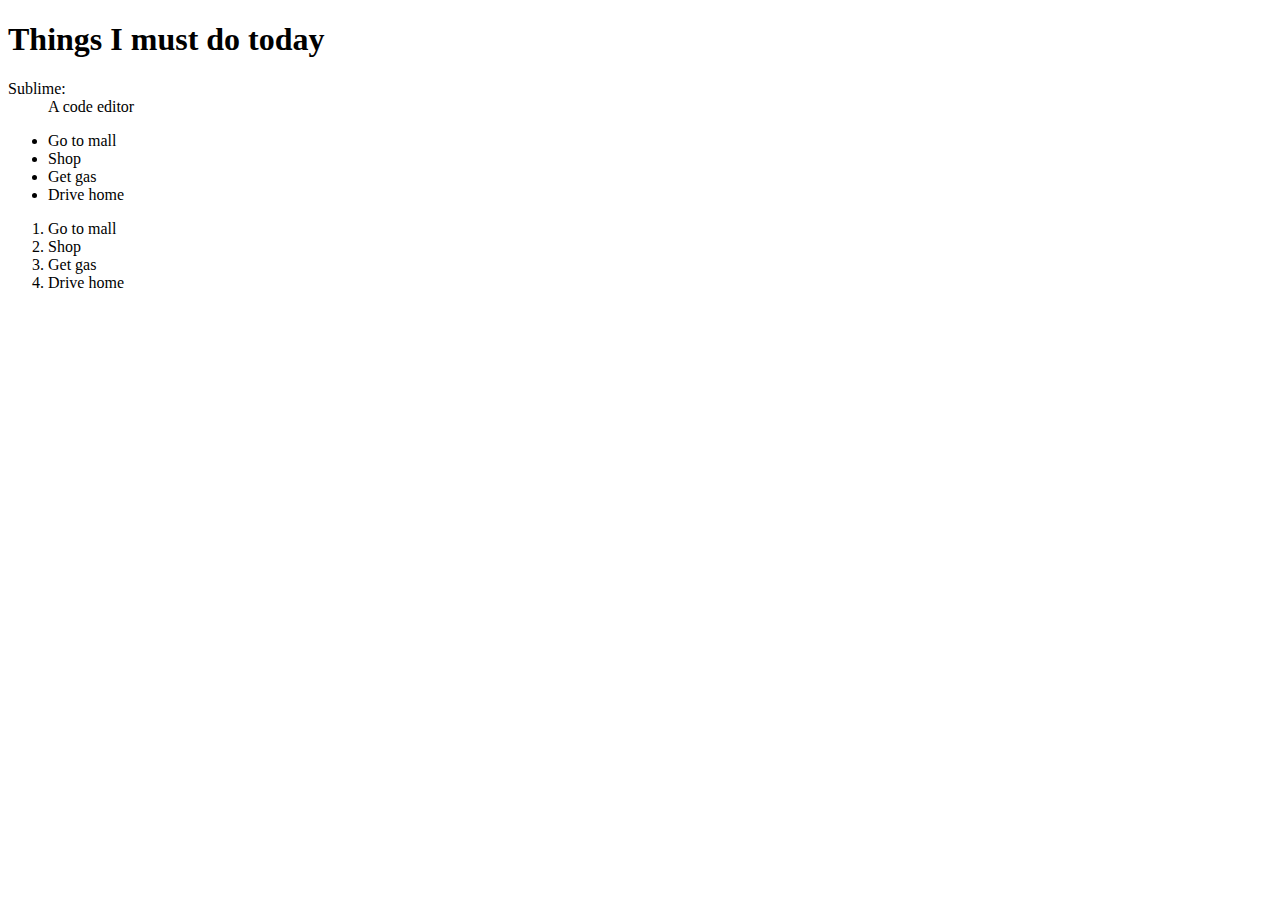
<file: index.html>
<!doctype HTML>
<html>
  <head>
    <title>My First Web Page</title>
    <meta charset="utf-8" />
  </head>

  <body>

    <h1>
      Things I must do
      <span>today</span>
    </h1>
    <dl>
      <dt>Sublime:</dt>
      <dd>A code editor</dd>
    </dl>

    <ul>
      <li>Go to mall</li>
      <li>Shop</li>
      <li>Get gas</li>
      <li>Drive home</li>
    </ul>

    <ol>
      <li>Go to mall</li>
      <li>Shop</li>
      <li>Get gas</li>
      <li>Drive home</li>
    </ol>

  </body>
</html>
</file>
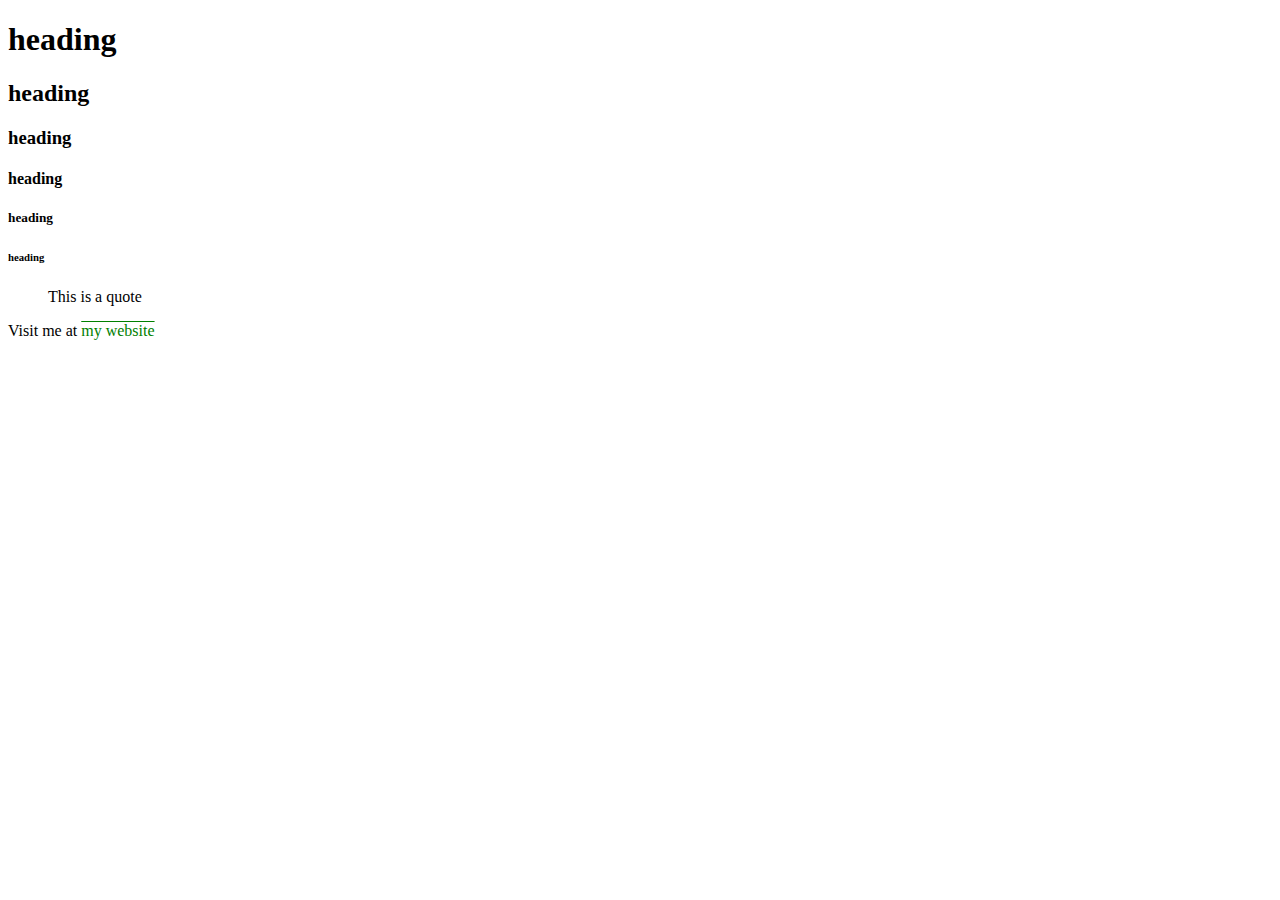
<file: example1.html>
<!doctype HTML>
<html>
  <head>
    <title>My First Web Page</title>
    <meta charset="utf-8" />
    <link rel="stylesheet" href="css/style.css"/>
  </head>

  <body>
    <h1>heading</h1>
    <h2>heading</h2>
    <h3>heading</h3>
    <h4>heading</h4>
    <h5>heading</h5>
    <h6>heading</h6>

    <blockquote>
      <p>This is a quote</p>
    </blockquote>

    <p> Visit me at <a href="../../index.html">my website</a></p>


  </body>
</html>
</file>
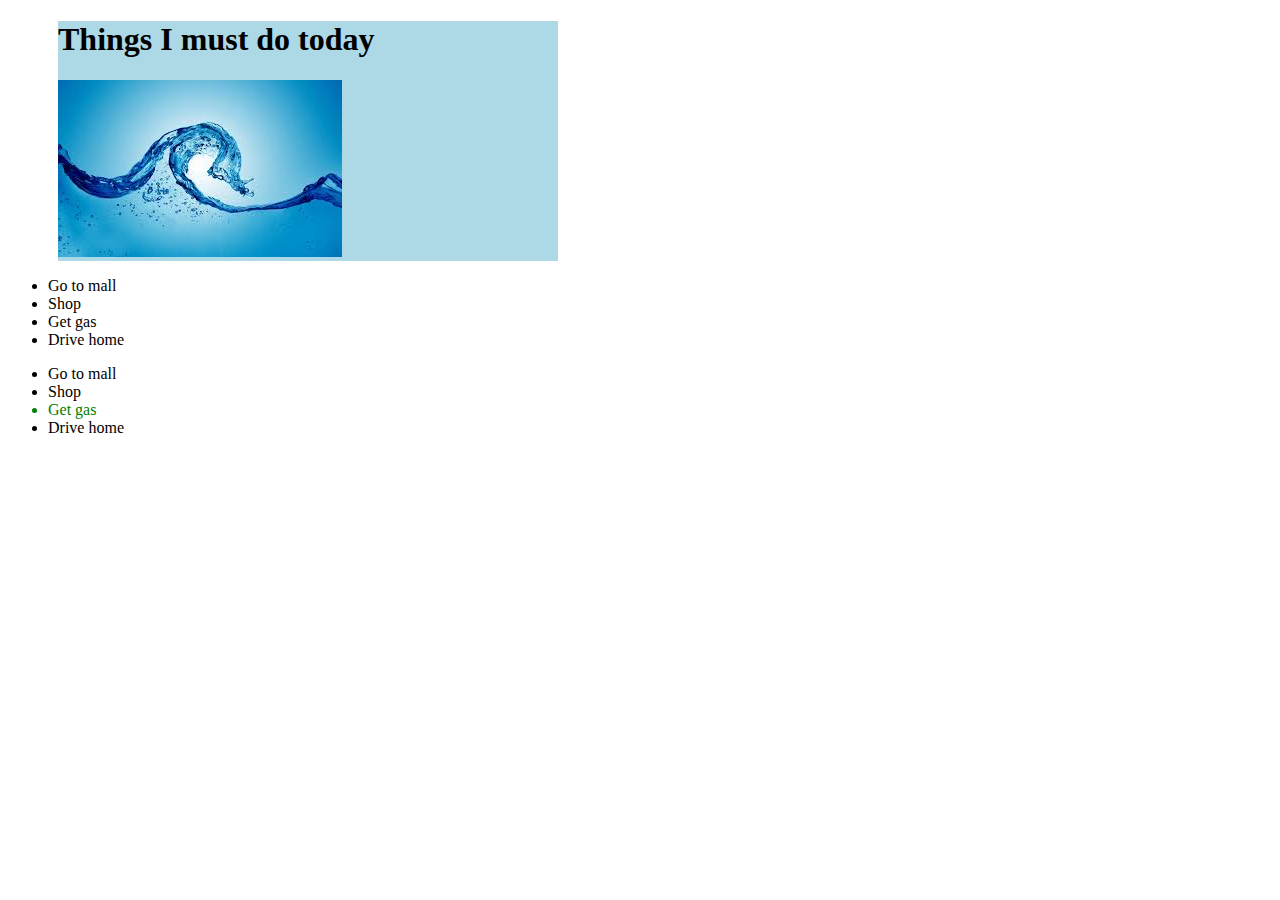
<file: example2.html>
<!doctype HTML>
<html>
  <head>
    <title>My First Web Page</title>
    <meta charset="utf-8" />
    <link rel="stylesheet" href="css/style.css"/>
    <style>
    ul:nth-of-type(2) li:nth-child(3){
      color:green;
    }
    </style>
  </head>

  <body>
    <div>
      <h1>Things I must do today</h1>

      <img src="water.jpg" alt="Water"/>
    </div>


    <ul>
      <li>Go to mall</li>
      <li>Shop</li>
      <li>Get gas</li>
      <li>Drive home</li>
    </ul>
    <ul>
      <li>Go to mall</li>
      <li>Shop</li>
      <li>Get gas</li>
      <li>Drive home</li>
    </ul>

  </body>
</html>
</file>
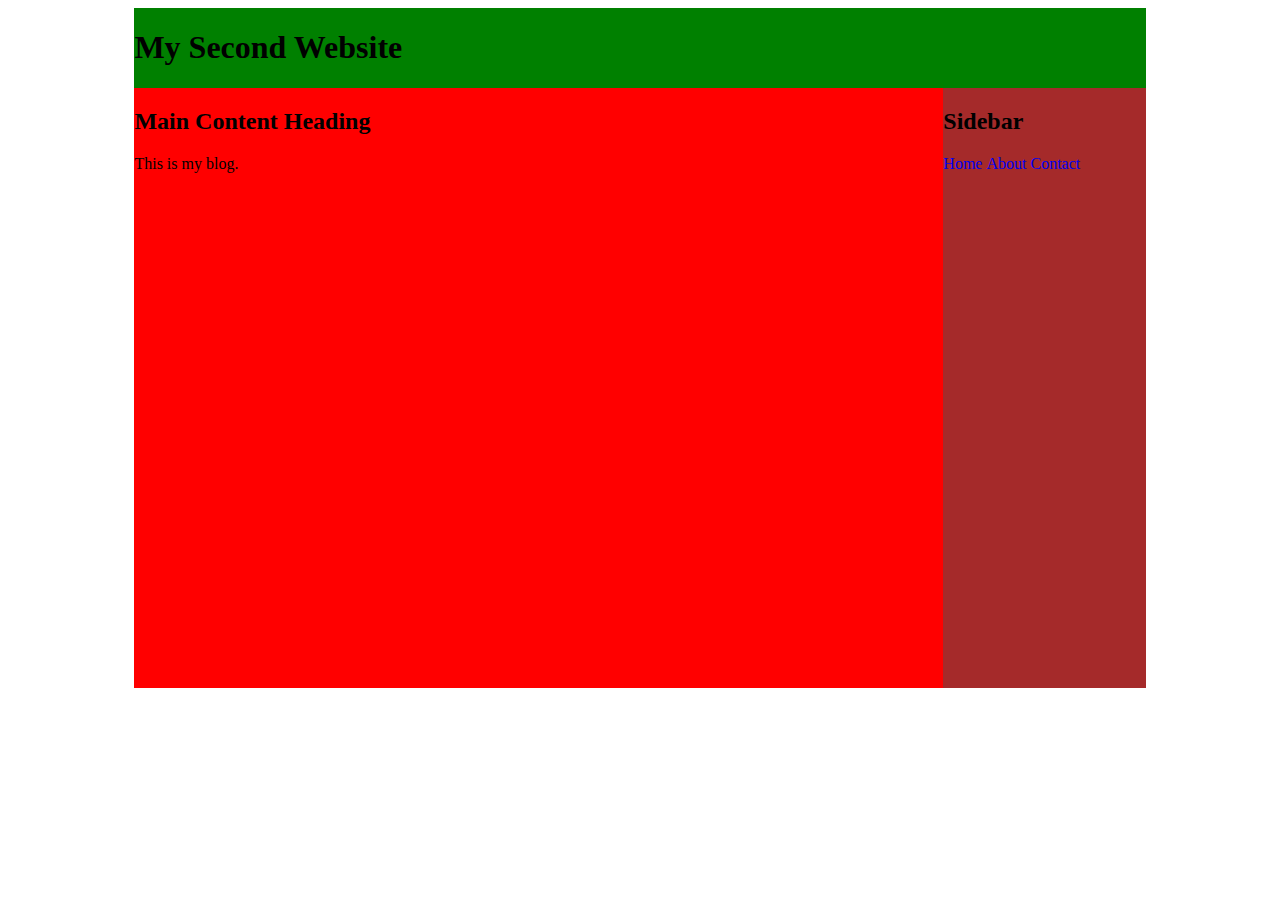
<file: floating.html>
<!doctype HTML>
<html>
  <head>
    <title>My First Web Page</title>
    <meta charset="utf-8" />
    <link rel="stylesheet" href="css/style1.css"/>
  </head>

  <body>
    <div class="wrap">
      <h1>My Second Website</h1>

      <div class="content">
        <h2>Main Content Heading</h2>
        <p>This is my blog.</p>
      </div>

      <aside>
        <h2>Sidebar</h2>
        <ul>
          <li>
            <a href="#">Home</a>
          </li>
          <li>
            <a href="#">About</a>
          </li>
          <li>
            <a href="#">Contact</a>
          </li>
        </ul>
      </aside>
    </div>
  </body>
</html>
</file>
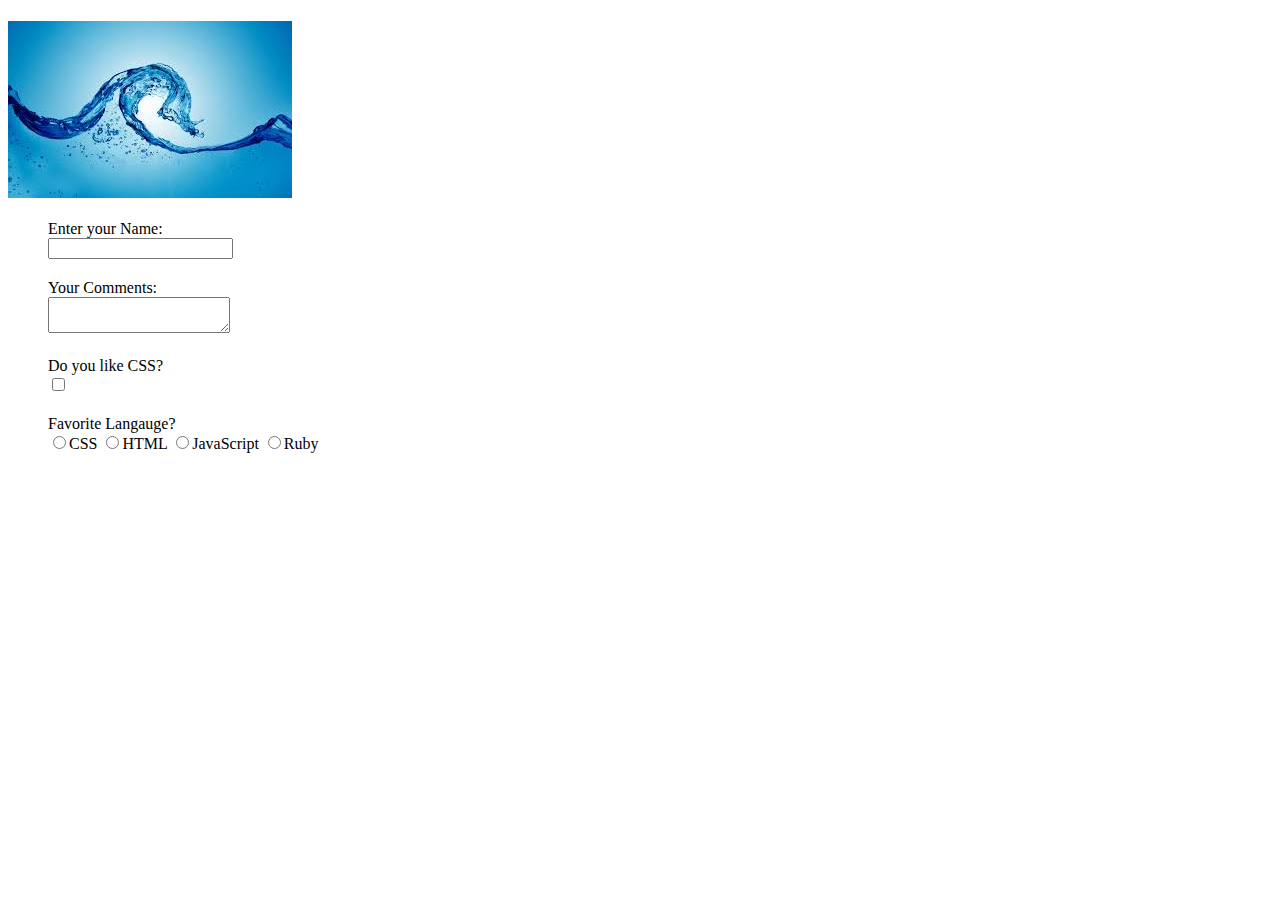
<file: forms.html>
<!doctype HTML>
<html>
  <head>
    <title>Forms</title>
    <meta charset="utf-8" />
    <link rel="stylesheet" href="css/style2.css"/>
  </head>

  <body>
    <h1>Forms</h1>
    <form action="" method="get">
      <ul>
        <li>
          <label for="name">Enter your Name:</label>
          <input id="name" name="name"/>
        </li>
        <li>
          <label for="comments">Your Comments:</label>
          <textarea id="comments" name="comments"></textarea>
        </li>
        <li>
          <label for="css">Do you like CSS?</label>
          <input type="checkbox" name="css" id="css"/>
        </li>
        <li>
          <label for="">Favorite Langauge?</label>
          <input type="radio" />CSS
          <input type="radio" />HTML
          <input type="radio" />JavaScript
          <input type="radio" />Ruby
        </li>
      </ul>
    </form>
  </body>
</html>
</file>
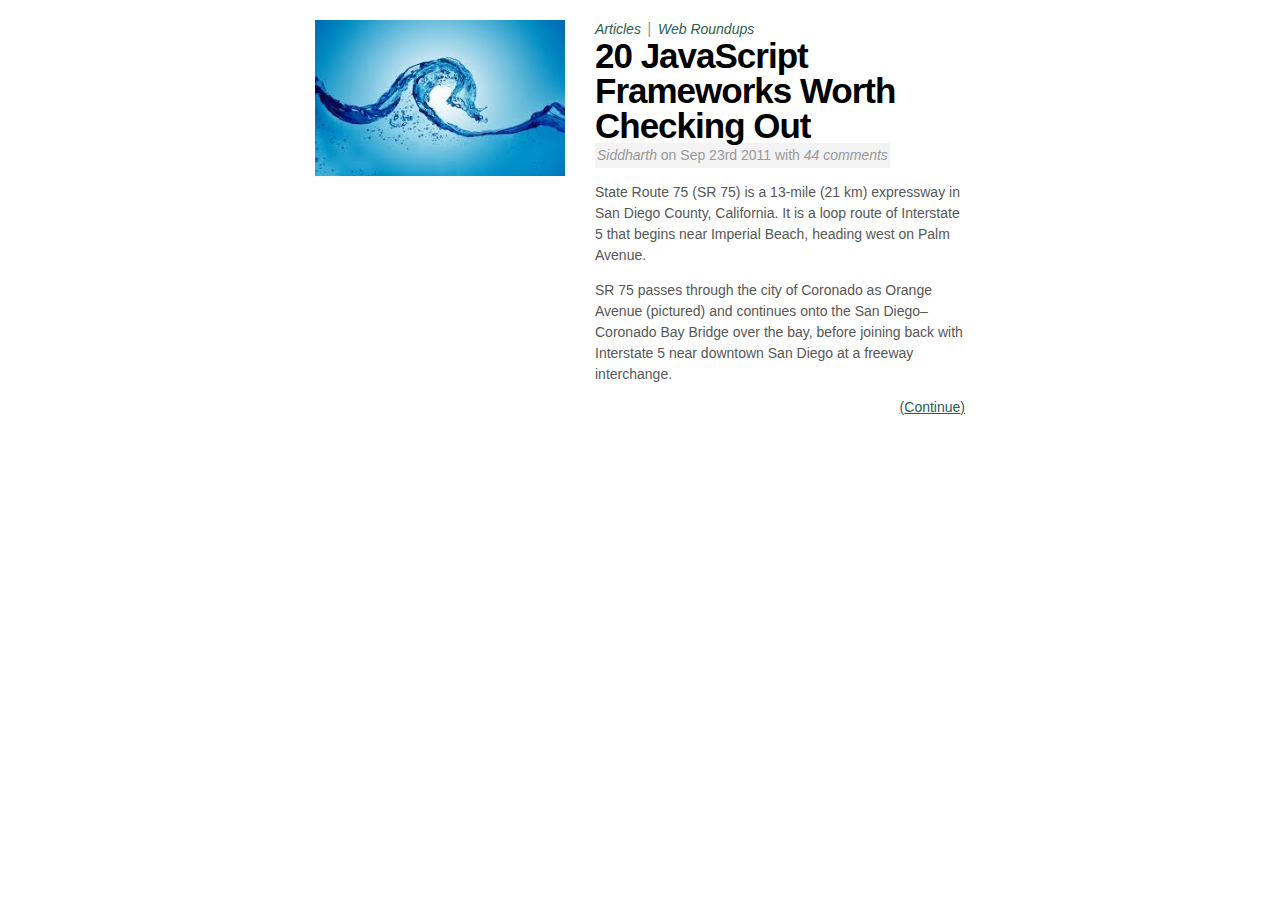
<file: fragment.html>
<!doctype HTML>
  <html>
    <head>
      <title>Forms</title>
      <meta charset="utf-8" />
      <link rel="stylesheet" href="css/style5.css"/>
    </head>

    <body>
      <article>
        <a href="#">
          <img src="img/water.jpg" alt="water"/>
        </a>
        <div class="preview">
          <ul class="meta">
            <li>
                <a href="#">Articles</a>
            </li>
            <li>
                <a href="#">Web Roundups</a>
            </li>
          </ul>
          <h2>20 JavaScript Frameworks Worth Checking Out</h2>
          <p class="post_info"><a href="#">Siddharth</a> on Sep 23rd 2011 with <a href="#">44 comments</a></p>

          <div class="body">
            <p>State Route 75 (SR 75) is a 13-mile (21 km) expressway in San Diego County, California. It is a loop route of Interstate 5 that begins near Imperial Beach, heading west on Palm Avenue. </p>
            <p>SR 75 passes through the city of Coronado as Orange Avenue (pictured) and continues onto the San Diego–Coronado Bay Bridge over the bay, before joining back with Interstate 5 near downtown San Diego at a freeway interchange. </p>
          </div>

          <a href="#" class="continue">Continue</a>
        </div>
  
      </article>
    </body>
  </html>
</file>
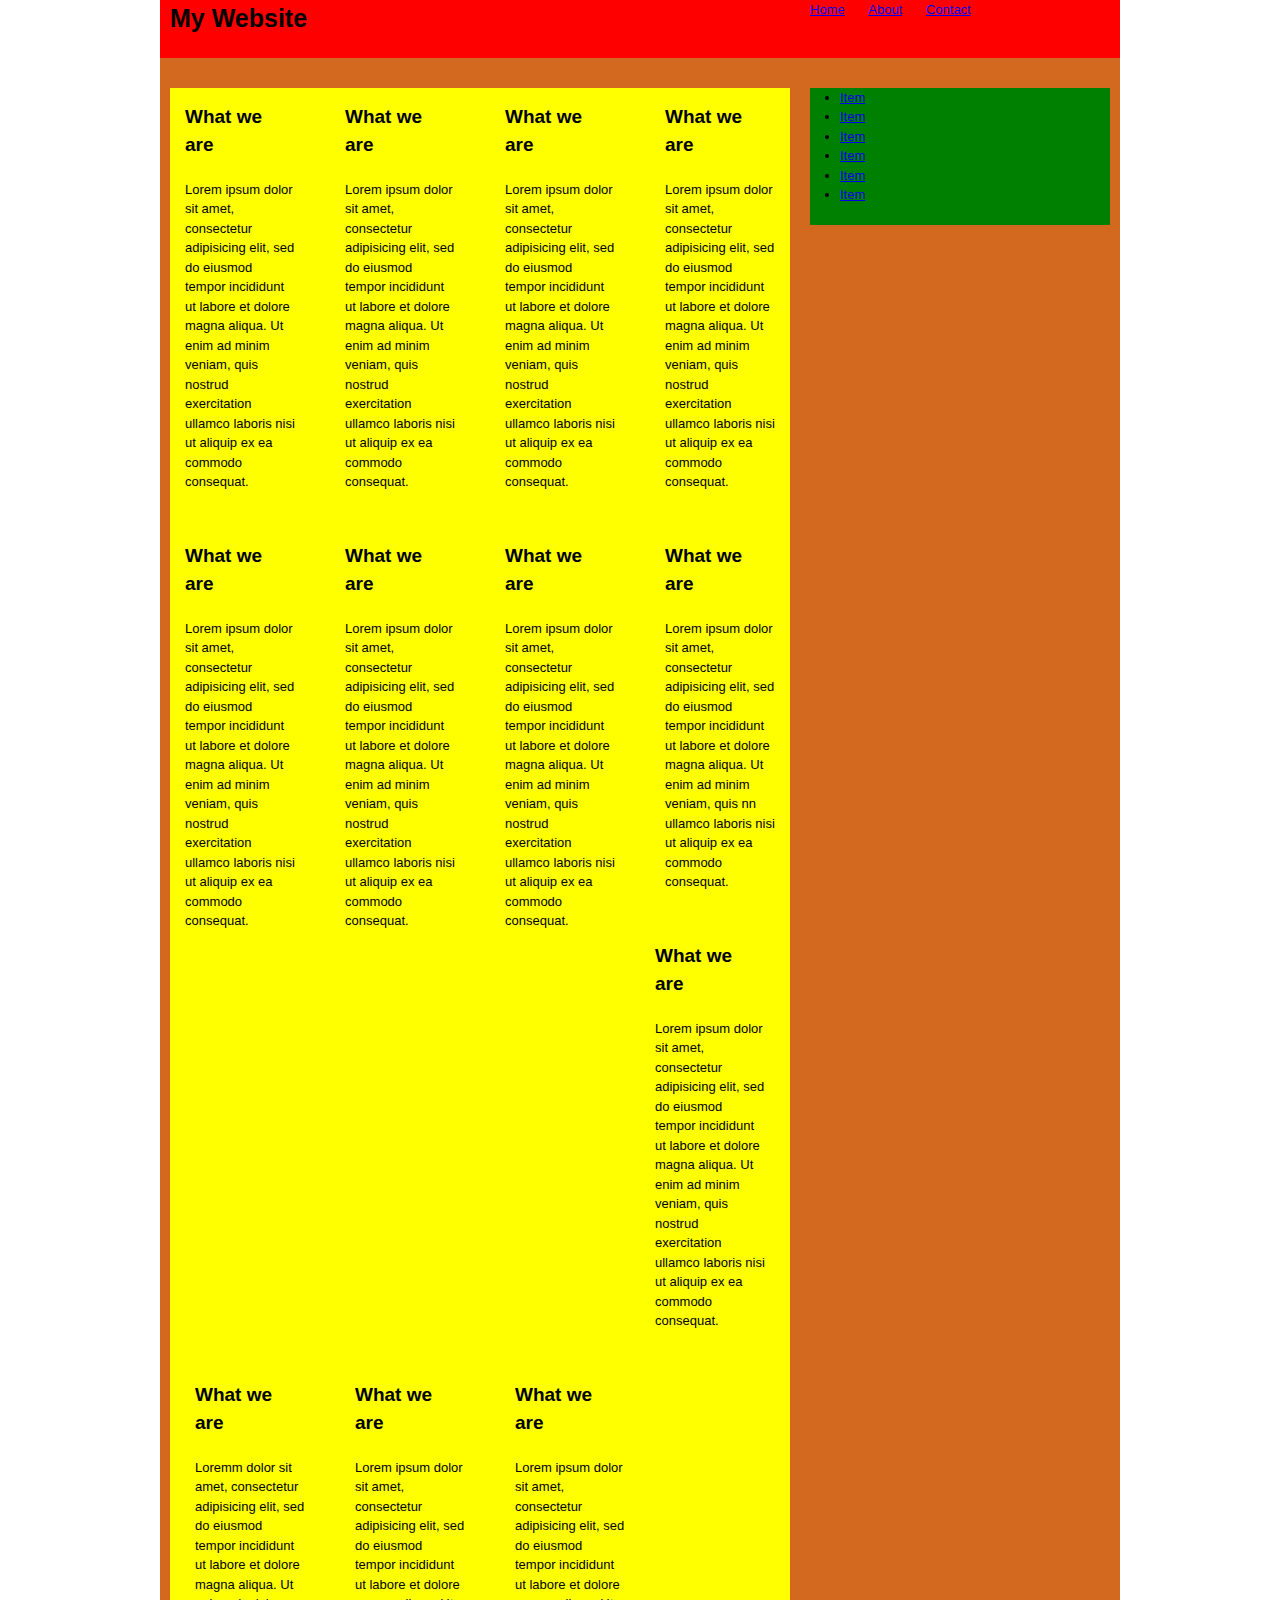
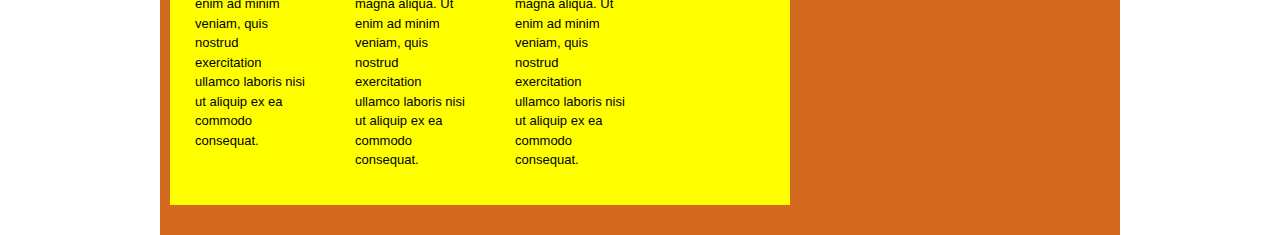
<file: grid.html>
<!doctype HTML>
<html>
  <head>
    <link rel="stylesheet" href="css/reset.css"/>
    <meta charset="utf-8" />
    <link rel="stylesheet" href="css/960_12_col.css"/>
    <link rel="stylesheet" href="css/text.css"/>
    <link rel="stylesheet" href="css/style6.css"/>
    <title>My First Web Page</title>
  </head>
  <body>
    <div class="wrap container_12">
      <header class="clearfix">
        <h1 class="grid_8">My Website</h1>
        <nav class="grid_4">
          <ul>
            <li><a href="#">Home</a></li>
            <li><a href="#">About</a></li>
            <li><a href="#">Contact</a></li>
          </ul>
        </nav>
      </header>


      <div class="main clearfix">
        <div class="primary grid_8">
          <section  class="grid_2 alpha">
          <h4>What we are</h4>
                <p>Lorem ipsum dolor sit amet, consectetur adipisicing elit, sed do eiusmod tempor incididunt ut labore et dolore magna aliqua.
              Ut enim ad minim veniam, quis nostrud exercitation ullamco laboris nisi ut aliquip ex ea commodo consequat.
            </p>
          </section>
          <section  class="grid_2">
          <h4>What we are</h4>
              <p>Lorem ipsum dolor sit amet, consectetur adipisicing elit, sed do eiusmod tempor incididunt ut labore et dolore magna aliqua.
              Ut enim ad minim veniam, quis nostrud exercitation ullamco laboris nisi ut aliquip ex ea commodo consequat.
            </p>
          </section>
          <section  class="grid_2">
          <h4>What we are</h4>
              <p>Lorem ipsum dolor sit amet, consectetur adipisicing elit, sed do eiusmod tempor incididunt ut labore et dolore magna aliqua.
              Ut enim ad minim veniam, quis nostrud exercitation ullamco laboris nisi ut aliquip ex ea commodo consequat.
            </p>
          </section>
          <section  class="grid_2 omega">
          <h4>What we are</h4>
              <p>Lorem ipsum dolor sit amet, consectetur adipisicing elit, sed do eiusmod tempor incididunt ut labore et dolore magna aliqua.
              Ut enim ad minim veniam, quis nostrud exercitation ullamco laboris nisi ut aliquip ex ea commodo consequat.
            </p>
          </section>
          <section  class="grid_2 alpha">
          <h4>What we are</h4>
              <p>Lorem ipsum dolor sit amet, consectetur adipisicing elit, sed do eiusmod tempor incididunt ut labore et dolore magna aliqua.
              Ut enim ad minim veniam, quis nostrud exercitation ullamco laboris nisi ut aliquip ex ea commodo consequat.
            </p>
          </section>
          <section  class="grid_2">
          <h4>What we are</h4>
              <p>Lorem ipsum dolor sit amet, consectetur adipisicing elit, sed do eiusmod tempor incididunt ut labore et dolore magna aliqua.
              Ut enim ad minim veniam, quis nostrud exercitation ullamco laboris nisi ut aliquip ex ea commodo consequat.
            </p>
          </section>
          <section  class="grid_2">
          <h4>What we are</h4>
              <p>Lorem ipsum dolor sit amet, consectetur adipisicing elit, sed do eiusmod tempor incididunt ut labore et dolore magna aliqua.
              Ut enim ad minim veniam, quis nostrud exercitation ullamco laboris nisi ut aliquip ex ea commodo consequat.
            </p>
          </section>
          <section  class="grid_2 omega">
          <h4>What we are</h4>
              <p>Lorem ipsum dolor sit amet, consectetur adipisicing elit, sed do eiusmod tempor incididunt ut labore et dolore magna aliqua.
              Ut enim ad minim veniam, quis nn ullamco laboris nisi ut aliquip ex ea commodo consequat.
            </p>
          </section>
          <section  class="grid_2 alpha">
          <h4>What we are</h4>
              <p>Lorem ipsum dolor sit amet, consectetur adipisicing elit, sed do eiusmod tempor incididunt ut labore et dolore magna aliqua.
              Ut enim ad minim veniam, quis nostrud exercitation ullamco laboris nisi ut aliquip ex ea commodo consequat.
            </p>
          </section>

          <section  class="grid_2">
          <h4>What we are</h4>
              <p>Loremm dolor sit amet, consectetur adipisicing elit, sed do eiusmod tempor incididunt ut labore et dolore magna aliqua.
              Ut enim ad minim veniam, quis nostrud exercitation ullamco laboris nisi ut aliquip ex ea commodo consequat.
            </p>
          </section>
          <section  class="grid_2">
          <h4>What we are</h4>
              <p>Lorem ipsum dolor sit amet, consectetur adipisicing elit, sed do eiusmod tempor incididunt ut labore et dolore magna aliqua.
              Ut enim ad minim veniam, quis nostrud exercitation ullamco laboris nisi ut aliquip ex ea commodo consequat.
            </p>
          </section>
          <section  class="grid_2 omega">
          <h4>What we are</h4>
              <p>Lorem ipsum dolor sit amet, consectetur adipisicing elit, sed do eiusmod tempor incididunt ut labore et dolore magna aliqua.
              Ut enim ad minim veniam, quis nostrud exercitation ullamco laboris nisi ut aliquip ex ea commodo consequat.
            </p>
          </section>
        </div>
        <aside class="grid_4">
          <ul>
            <li><a href="#">Item</a></li>
            <li><a href="#">Item</a></li>
            <li><a href="#">Item</a></li>
            <li><a href="#">Item</a></li>
            <li><a href="#">Item</a></li>
            <li><a href="#">Item</a></li>
          </ul>
        </aside>
      </div>
    </div>
  </body>
</html>
</file>
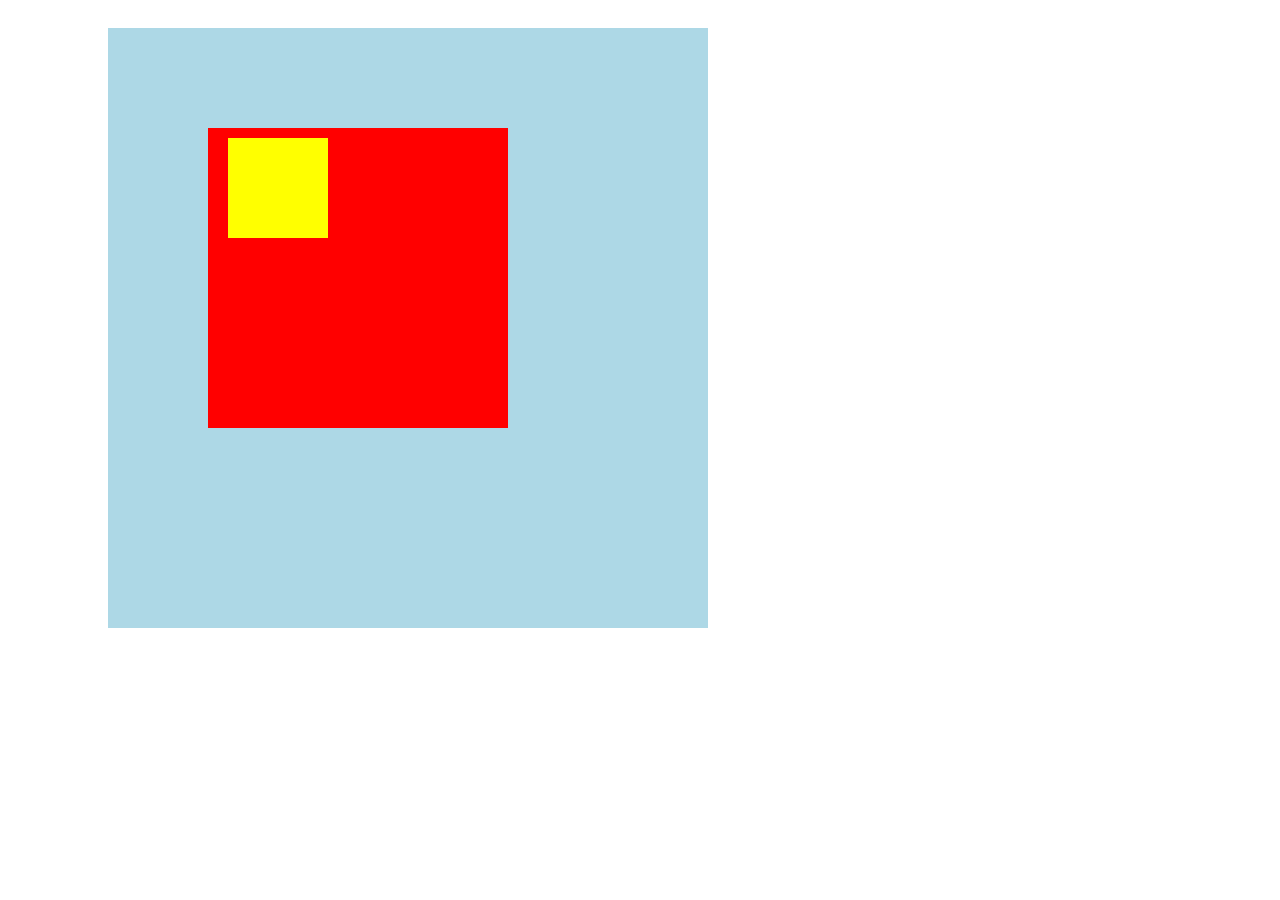
<file: positioning.html>
<!doctype HTML>
<html>
  <head>
    <title>Forms</title>
    <meta charset="utf-8" />
    <link rel="stylesheet" href="css/style4.css"/>
  </head>

  <body>
    <div class="box">
      <div class="box1">
        <div class="box2"></div>
      </div>
    </div>
  </body>
</html>
</file>
<file: css/style.css>
a{
  color:green;
  text-decoration: overline;
  font-family: cursive;
}

div{
  width:500px;
  background-color: lightblue;
  margin-left: 50px;
}
</file>
<file: css/style1.css>
.content, aside{
  height:600px;
}
.content{
  background-color: red;
  float:left;
  width:80%;

}

aside{
  background-color: brown;
  float:left;
  width:20%;
}
.wrap{
  margin: auto;
  width:80%;
  min-width: 600px;
  background-color: green;
  overflow: hidden;
}

aside ul{
  list-style: none;
  padding-left: 0
}

li{
  display: inline;
}

a{
  text-decoration: none;
}
ul a:hover{
  text-decoration: underline;
  color: orange;
}
</file>
<file: css/style2.css>
form li {
  padding-bottom: 20px;
  list-style: none;

}

label{
    display: block;
}

h1{
  background: url(../img/water.jpg) no-repeat;
  width:284px;
  height:177px;
  text-indent:-9999px;
}
</file>
<file: css/style5.css>
body{
  width:650px;
  margin: 20px auto;
  font-family: sans-serif;
}

article img{
  float: left;
  margin-right: 30px;
  width: 250px;
}

article h2{
  font-size: 35px;
  line-height: 1em;
  margin-top: 0;
  margin-bottom: 0px;
  letter-spacing: -1px;

}
.continue{
   float: right;
   font-size: 14px;
 }

 .continue:before{
   content: '(';
 }

 .continue:after{
   content: ')';
 }
p{
  font-size:14px;
  line-height: 21px;
}
.preview{
  float: right;
  width:370px;
}

a{
  color:#276056;
}

a:hover{
  color: black;
}
.meta a, .post_info a{
  font-style: italic;
  font-size: 14px;
  text-decoration: none;

}
.meta{
  padding: 0;
  margin: 0 0 0;
}
.meta li {
  display: inline;
}

.meta li:after{
  content: '|';
  padding: 0 2px;
  color: #999;
}

.meta li:last-child:after{
  content: none;
}

.post_info{
  background:#f3f3f3;
  color:#999;
  padding:2px;
  float: left;
  margin-top: 0;
  font-size: 14px;
}

.post_info a {
  color:#999;
  text-decoration: none;
}

.body{
  clear:both;
  color:#575757;
}
</file>
<file: css/960_12_col.css>
/*
  960 Grid System ~ Core CSS.
  Learn more ~ http://960.gs/

  Licensed under GPL and MIT.
*/

/*
  Forces backgrounds to span full width,
  even if there is horizontal scrolling.
  Increase this if your layout is wider.

  Note: IE6 works fine without this fix.
*/

body {
  min-width: 960px;
}

/* `Container
----------------------------------------------------------------------------------------------------*/

.container_12 {
  margin-left: auto;
  margin-right: auto;
  width: 960px;
}

/* `Grid >> Global
----------------------------------------------------------------------------------------------------*/

.grid_1,
.grid_2,
.grid_3,
.grid_4,
.grid_5,
.grid_6,
.grid_7,
.grid_8,
.grid_9,
.grid_10,
.grid_11,
.grid_12 {
  display: inline;
  float: left;
  margin-left: 10px;
  margin-right: 10px;
}

.push_1, .pull_1,
.push_2, .pull_2,
.push_3, .pull_3,
.push_4, .pull_4,
.push_5, .pull_5,
.push_6, .pull_6,
.push_7, .pull_7,
.push_8, .pull_8,
.push_9, .pull_9,
.push_10, .pull_10,
.push_11, .pull_11 {
  position: relative;
}

/* `Grid >> Children (Alpha ~ First, Omega ~ Last)
----------------------------------------------------------------------------------------------------*/

.alpha {
  margin-left: 0;
}

.omega {
  margin-right: 0;
}

/* `Grid >> 12 Columns
----------------------------------------------------------------------------------------------------*/

.container_12 .grid_1 {
  width: 60px;
}

.container_12 .grid_2 {
  width: 140px;
}

.container_12 .grid_3 {
  width: 220px;
}

.container_12 .grid_4 {
  width: 300px;
}

.container_12 .grid_5 {
  width: 380px;
}

.container_12 .grid_6 {
  width: 460px;
}

.container_12 .grid_7 {
  width: 540px;
}

.container_12 .grid_8 {
  width: 620px;
}

.container_12 .grid_9 {
  width: 700px;
}

.container_12 .grid_10 {
  width: 780px;
}

.container_12 .grid_11 {
  width: 860px;
}

.container_12 .grid_12 {
  width: 940px;
}

/* `Prefix Extra Space >> 12 Columns
----------------------------------------------------------------------------------------------------*/

.container_12 .prefix_1 {
  padding-left: 80px;
}

.container_12 .prefix_2 {
  padding-left: 160px;
}

.container_12 .prefix_3 {
  padding-left: 240px;
}

.container_12 .prefix_4 {
  padding-left: 320px;
}

.container_12 .prefix_5 {
  padding-left: 400px;
}

.container_12 .prefix_6 {
  padding-left: 480px;
}

.container_12 .prefix_7 {
  padding-left: 560px;
}

.container_12 .prefix_8 {
  padding-left: 640px;
}

.container_12 .prefix_9 {
  padding-left: 720px;
}

.container_12 .prefix_10 {
  padding-left: 800px;
}

.container_12 .prefix_11 {
  padding-left: 880px;
}

/* `Suffix Extra Space >> 12 Columns
----------------------------------------------------------------------------------------------------*/

.container_12 .suffix_1 {
  padding-right: 80px;
}

.container_12 .suffix_2 {
  padding-right: 160px;
}

.container_12 .suffix_3 {
  padding-right: 240px;
}

.container_12 .suffix_4 {
  padding-right: 320px;
}

.container_12 .suffix_5 {
  padding-right: 400px;
}

.container_12 .suffix_6 {
  padding-right: 480px;
}

.container_12 .suffix_7 {
  padding-right: 560px;
}

.container_12 .suffix_8 {
  padding-right: 640px;
}

.container_12 .suffix_9 {
  padding-right: 720px;
}

.container_12 .suffix_10 {
  padding-right: 800px;
}

.container_12 .suffix_11 {
  padding-right: 880px;
}

/* `Push Space >> 12 Columns
----------------------------------------------------------------------------------------------------*/

.container_12 .push_1 {
  left: 80px;
}

.container_12 .push_2 {
  left: 160px;
}

.container_12 .push_3 {
  left: 240px;
}

.container_12 .push_4 {
  left: 320px;
}

.container_12 .push_5 {
  left: 400px;
}

.container_12 .push_6 {
  left: 480px;
}

.container_12 .push_7 {
  left: 560px;
}

.container_12 .push_8 {
  left: 640px;
}

.container_12 .push_9 {
  left: 720px;
}

.container_12 .push_10 {
  left: 800px;
}

.container_12 .push_11 {
  left: 880px;
}

/* `Pull Space >> 12 Columns
----------------------------------------------------------------------------------------------------*/

.container_12 .pull_1 {
  left: -80px;
}

.container_12 .pull_2 {
  left: -160px;
}

.container_12 .pull_3 {
  left: -240px;
}

.container_12 .pull_4 {
  left: -320px;
}

.container_12 .pull_5 {
  left: -400px;
}

.container_12 .pull_6 {
  left: -480px;
}

.container_12 .pull_7 {
  left: -560px;
}

.container_12 .pull_8 {
  left: -640px;
}

.container_12 .pull_9 {
  left: -720px;
}

.container_12 .pull_10 {
  left: -800px;
}

.container_12 .pull_11 {
  left: -880px;
}

/* `Clear Floated Elements
----------------------------------------------------------------------------------------------------*/

/* http://sonspring.com/journal/clearing-floats */

.clear {
  clear: both;
  display: block;
  overflow: hidden;
  visibility: hidden;
  width: 0;
  height: 0;
}

/* http://www.yuiblog.com/blog/2010/09/27/clearfix-reloaded-overflowhidden-demystified */

.clearfix:before,
.clearfix:after,
.container_12:before,
.container_12:after {
  content: '.';
  display: block;
  overflow: hidden;
  visibility: hidden;
  font-size: 0;
  line-height: 0;
  width: 0;
  height: 0;
}

.clearfix:after,
.container_12:after {
  clear: both;
}

/*
  The following zoom:1 rule is specifically for IE6 + IE7.
  Move to separate stylesheet if invalid CSS is a problem.
*/

.clearfix,
.container_12 {
  zoom: 1;
}
</file>
<file: css/text.css>
/*
  960 Grid System ~ Text CSS.
  Learn more ~ http://960.gs/

  Licensed under GPL and MIT.
*/

/* `Basic HTML
----------------------------------------------------------------------------------------------------*/

body {
  font: 13px/1.5 "Helvetica Neue", Arial, "Liberation Sans", FreeSans, sans-serif;
}

pre,
code {
  font-family: "DejaVu Sans Mono", Menlo, Consolas, monospace;
}

hr {
  border: 0 solid #ccc;
  border-top-width: 1px;
  clear: both;
  height: 0;
}

/* `Headings
----------------------------------------------------------------------------------------------------*/

h1 {
  font-size: 25px;
}

h2 {
  font-size: 23px;
}

h3 {
  font-size: 21px;
}

h4 {
  font-size: 19px;
}

h5 {
  font-size: 17px;
}

h6 {
  font-size: 15px;
}

/* `Spacing
----------------------------------------------------------------------------------------------------*/

ol {
  list-style: decimal;
}

ul {
  list-style: disc;
}

li {
  margin-left: 30px;
}

p,
dl,
hr,
h1,
h2,
h3,
h4,
h5,
h6,
ol,
ul,
pre,
table,
address,
fieldset,
figure {
  margin-bottom: 20px;
}
</file>
<file: css/style6.css>
.wrap{
  background: chocolate;
}
 nav li{
   display: inline;
   margin-left:0;
   margin-right: 20px;
 }

aside{
  background: green;
}

.primary{
  background: yellow;
}
header{
  background: red;
}
.main{
  margin: 30px 0;
}
section{
  box-sizing: border-box;
  padding: 15px;
}
</file>
<file: css/style4.css>
.box{
  background: lightblue;
  height:600px;
  width:600px;
  position: relative;
  top: 20px;
  left:100px;
}

.box1{
  background: red;
  height:300px;
  width:300px;
  position: absolute;
  top:100px;
  left:100px;


}

.box2{
  background: yellow;
  height:100px;
  width:100px;
  position: absolute;
  top :10px;
  left:20px;
}
</file>
